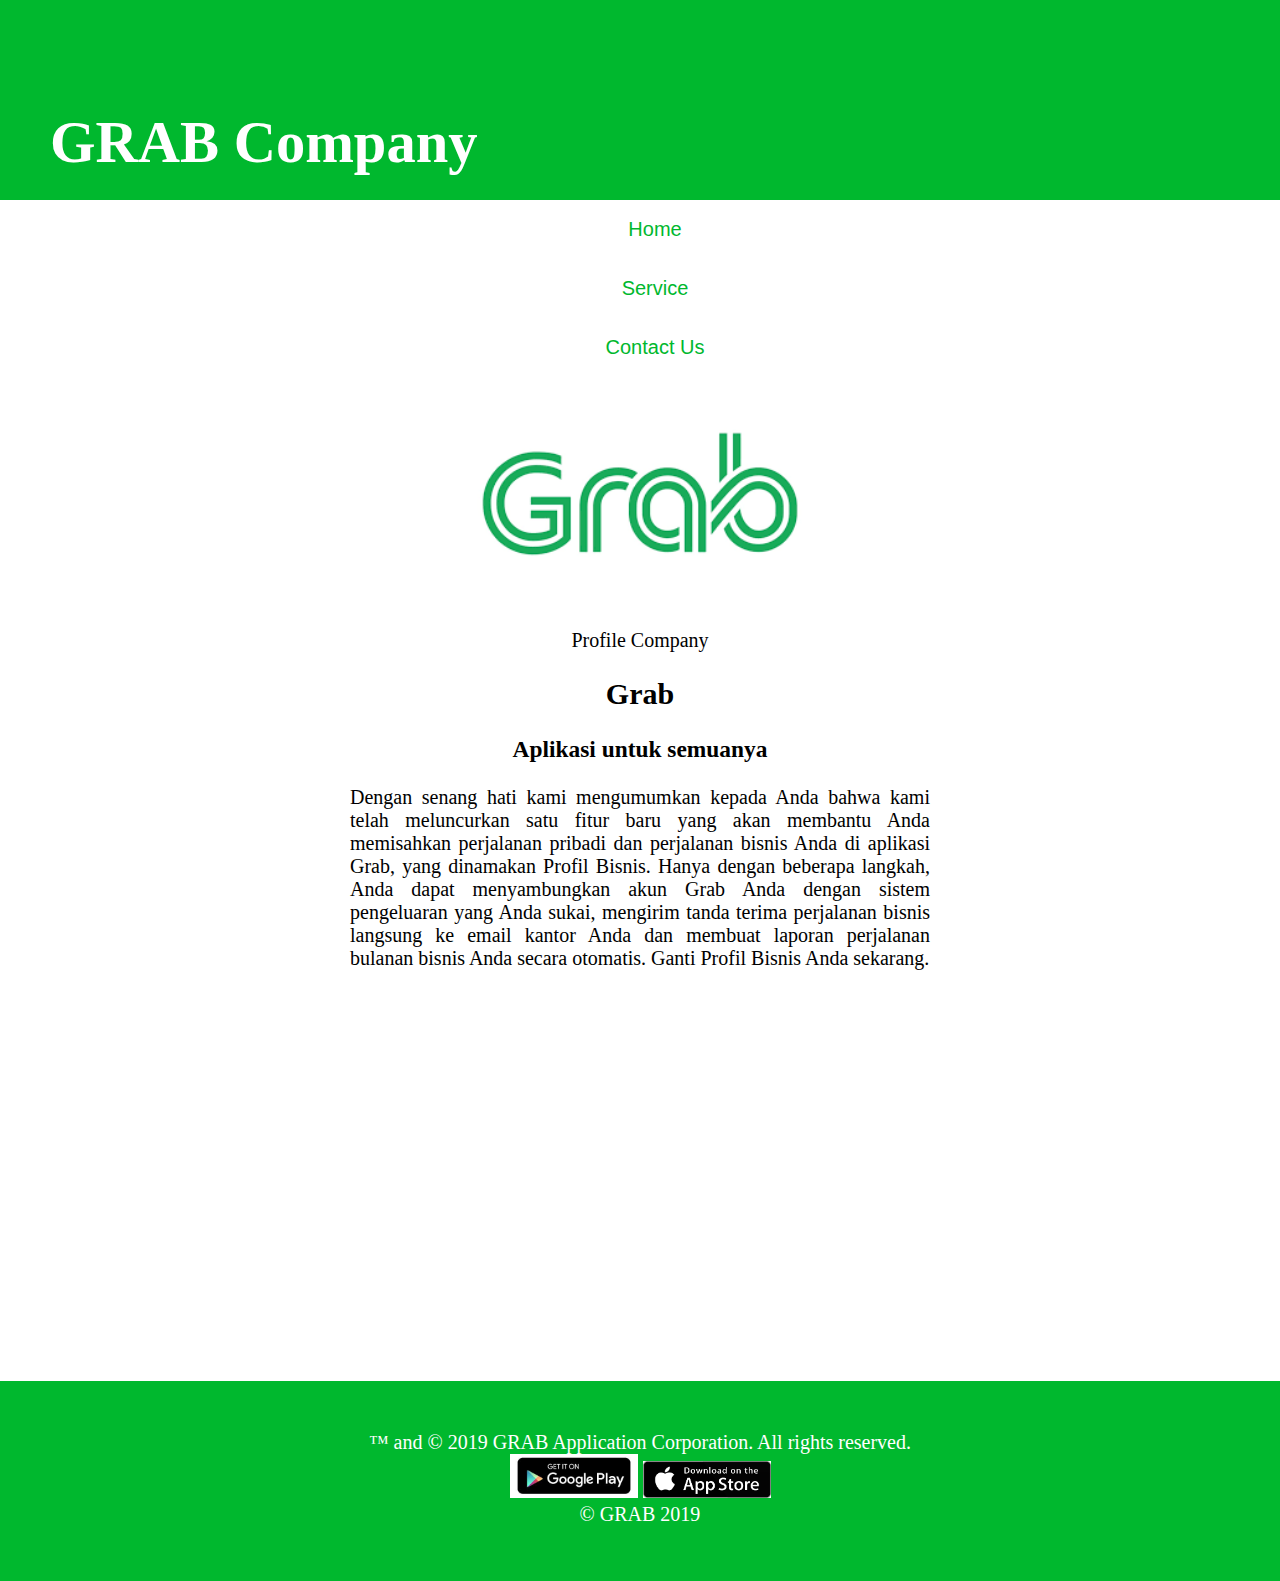
<file: index.html>
<html>
	<head>
		<title>GRAB</title>
		<meta name="viewport" content="width=device-width, initial-scale=1.0">
		<link rel="stylesheet" type="text/css" href="style.css">
	</head>
	<body>
		<header>
		<div class="homepage">
			<h3>
			GRAB Company
	   		</h3>
	   	</div>
	   	</header>


	   	<nav>
			<ul>
				<li><a href="index.html">Home</a></li>
				<li><a href="a.html">Service</a></li>
				<li><a href="b.html">Contact Us</a></li>

			</ul>
		</nav>




		<section style="background-color: white">
	   <center>
	   	<section class="courses">
   
	   	<img src="grab.png" width="30%">
	   				<div class="konten">
	   						<article>
							<figure>
								<figcaption>Profile Company</figcaption>
							</figure>
							<hgroup>
								<h2>Grab</h2>
								<h3>Aplikasi untuk semuanya</h3>
							</hgroup>
							<p>Dengan senang hati kami mengumumkan kepada Anda bahwa kami telah meluncurkan satu fitur baru yang akan membantu Anda memisahkan perjalanan pribadi dan perjalanan bisnis Anda di aplikasi Grab, yang dinamakan Profil Bisnis.

							Hanya dengan beberapa langkah, Anda dapat menyambungkan akun Grab Anda dengan sistem pengeluaran yang Anda sukai, mengirim tanda terima perjalanan bisnis langsung ke email kantor Anda dan membuat laporan perjalanan bulanan bisnis Anda secara otomatis.

							Ganti Profil Bisnis Anda sekarang.</p>
							</article>
					</div> 
	   </center>
	   </section>

	   
		<iframe width="500" height="315" src="https://www.youtube.com/embed/tipI5KGQD_4" frameborder="0" allow="accelerometer; autoplay; encrypted-media; gyroscope; picture-in-picture" allowfullscreen>
		</iframe>
		<br><br><br>
		<footer>			
	   		<section>
				™ and © 2019 GRAB Application Corporation. All rights reserved.
			</section>

			<section>
				<img src="play2.jpg" style="width: 10%; height: auto;">
				<img src="app.png" style="width: 10%; height: auto;">
			</section>

			<section>
				&copy; GRAB 2019
			</section>
		</footer>

	   </body>

</html>
</file>
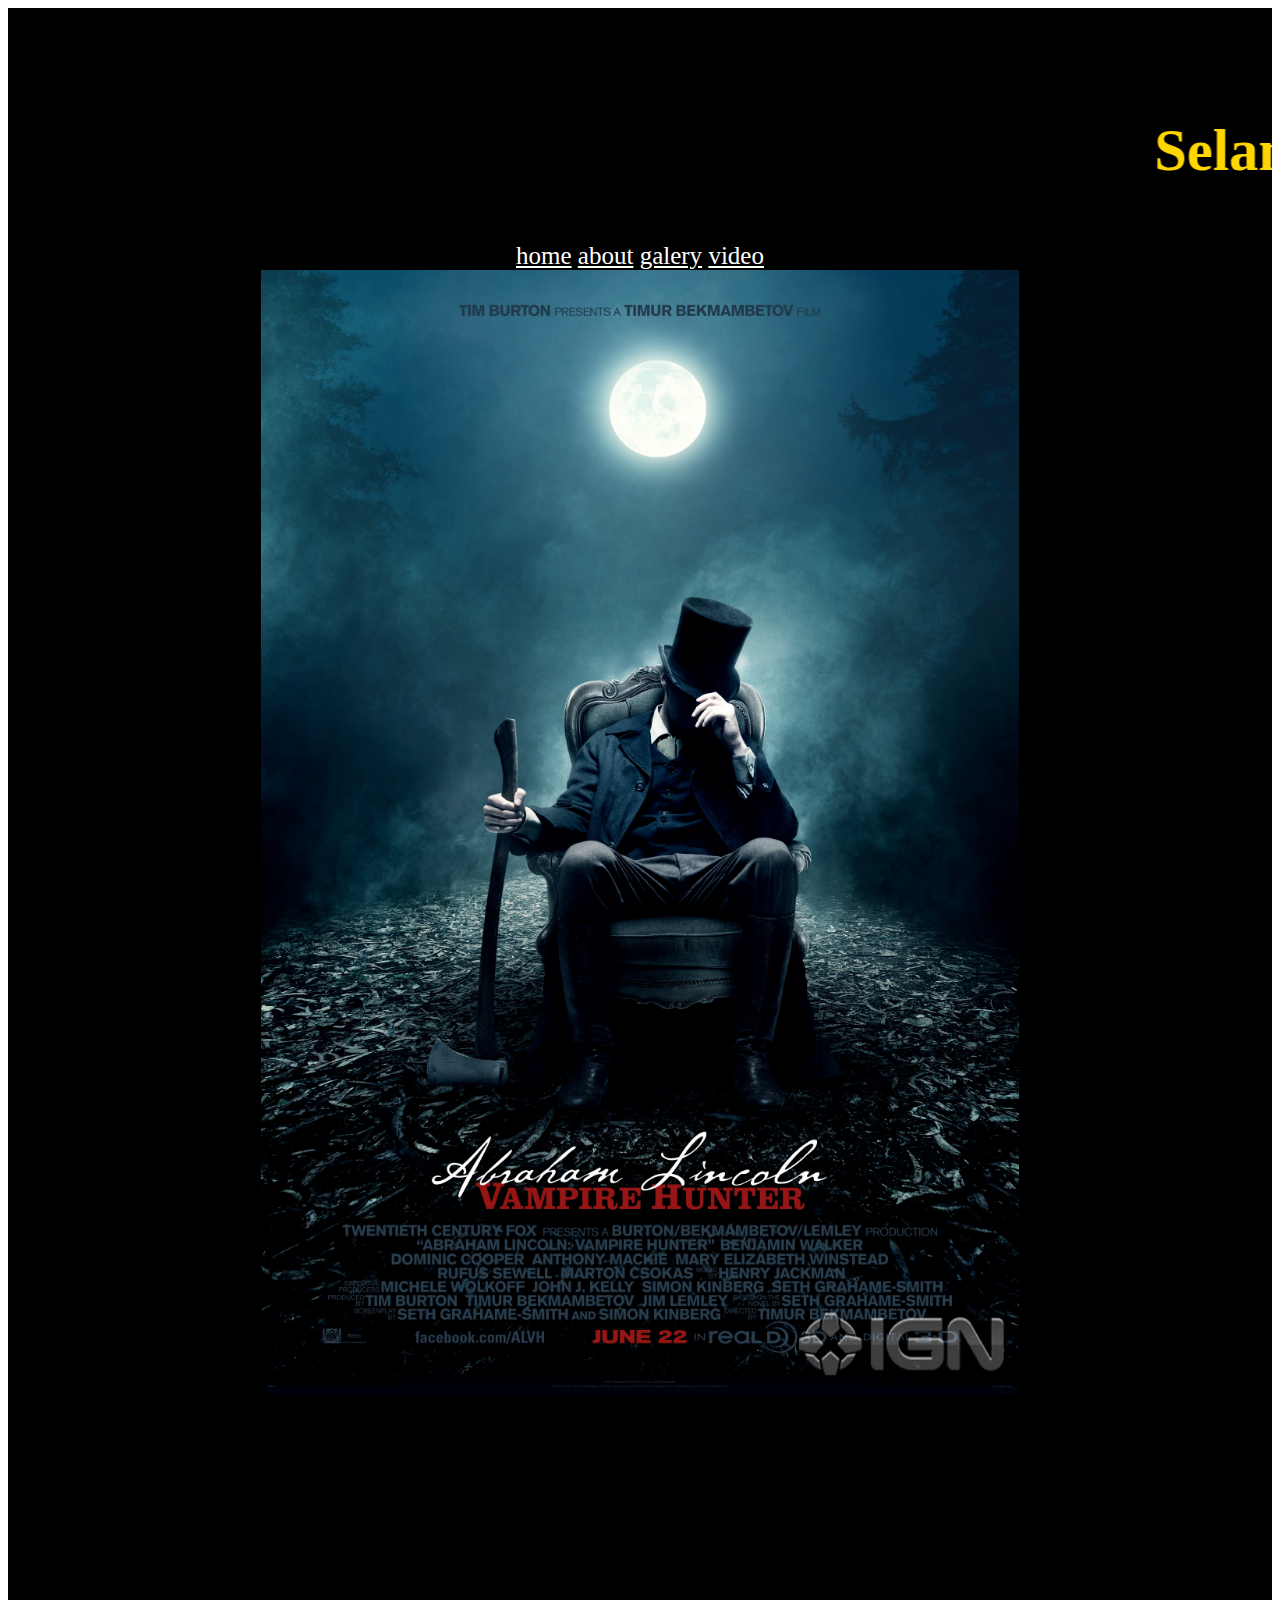
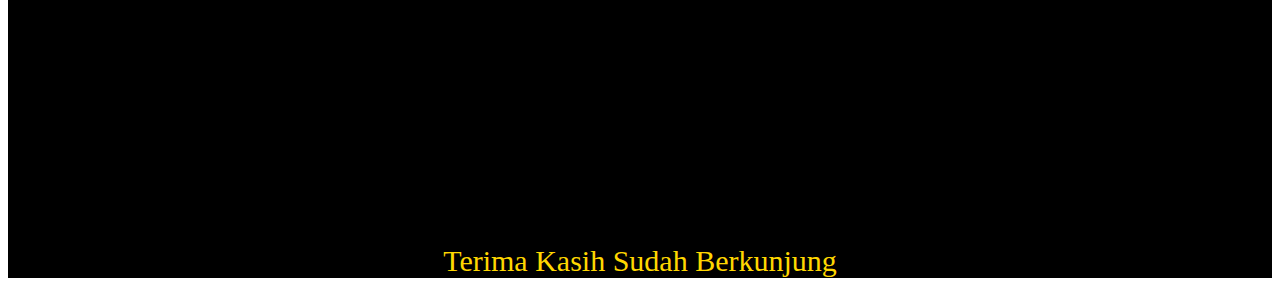
<file: about.html>
<html>
	<head>
		<title>About Us</title>
		<meta name="viewport" content="width=device-width, initial-scale=1.0">
		<style>
			header {
				background-color: black;
				padding-top: 50px;
				text-align: center;
				font-size: 50;
				color: gold;
			}
			footer {
				background-color: black;
				padding-top: 50px;
				text-align: center;
				font-size: 30;
				color: gold;
			}
		  </style>
	</head>
	<body>
		<header>
		<h3> <marquee behavior="scroll" direction="left"
	   	  scrollamount="15">Selamat Datang di Movie XXI</marquee> </h3>
	   	<section style="font-size: 25;text-align: center;background-color: black;">
	   	<a href="index.html"style="color: white">home</a>
	   	<a href="about.html"style="color: white">about</a>
	   	<a href="galery.html"style="color: white">galery</a>
	   	<a href="video.html"style="color: white">video</a>
	   </section>



		</header>
		<section style="background-color: black">
	   <center>
	   	<img src="23.jpg" width="60%">
	   </center>
	   </section>

	   <header>
	   	 <iframe width="400" height="350" src="https://www.youtube.com/embed/yXulj8Lgcyg" frameborder="0" allow="accelerometer; autoplay; encrypted-media; gyroscope; picture-in-picture" allowfullscreen></iframe>
	   </header>
	   <footer>Terima Kasih Sudah Berkunjung</footer>

	</body>
	</html>
</file>
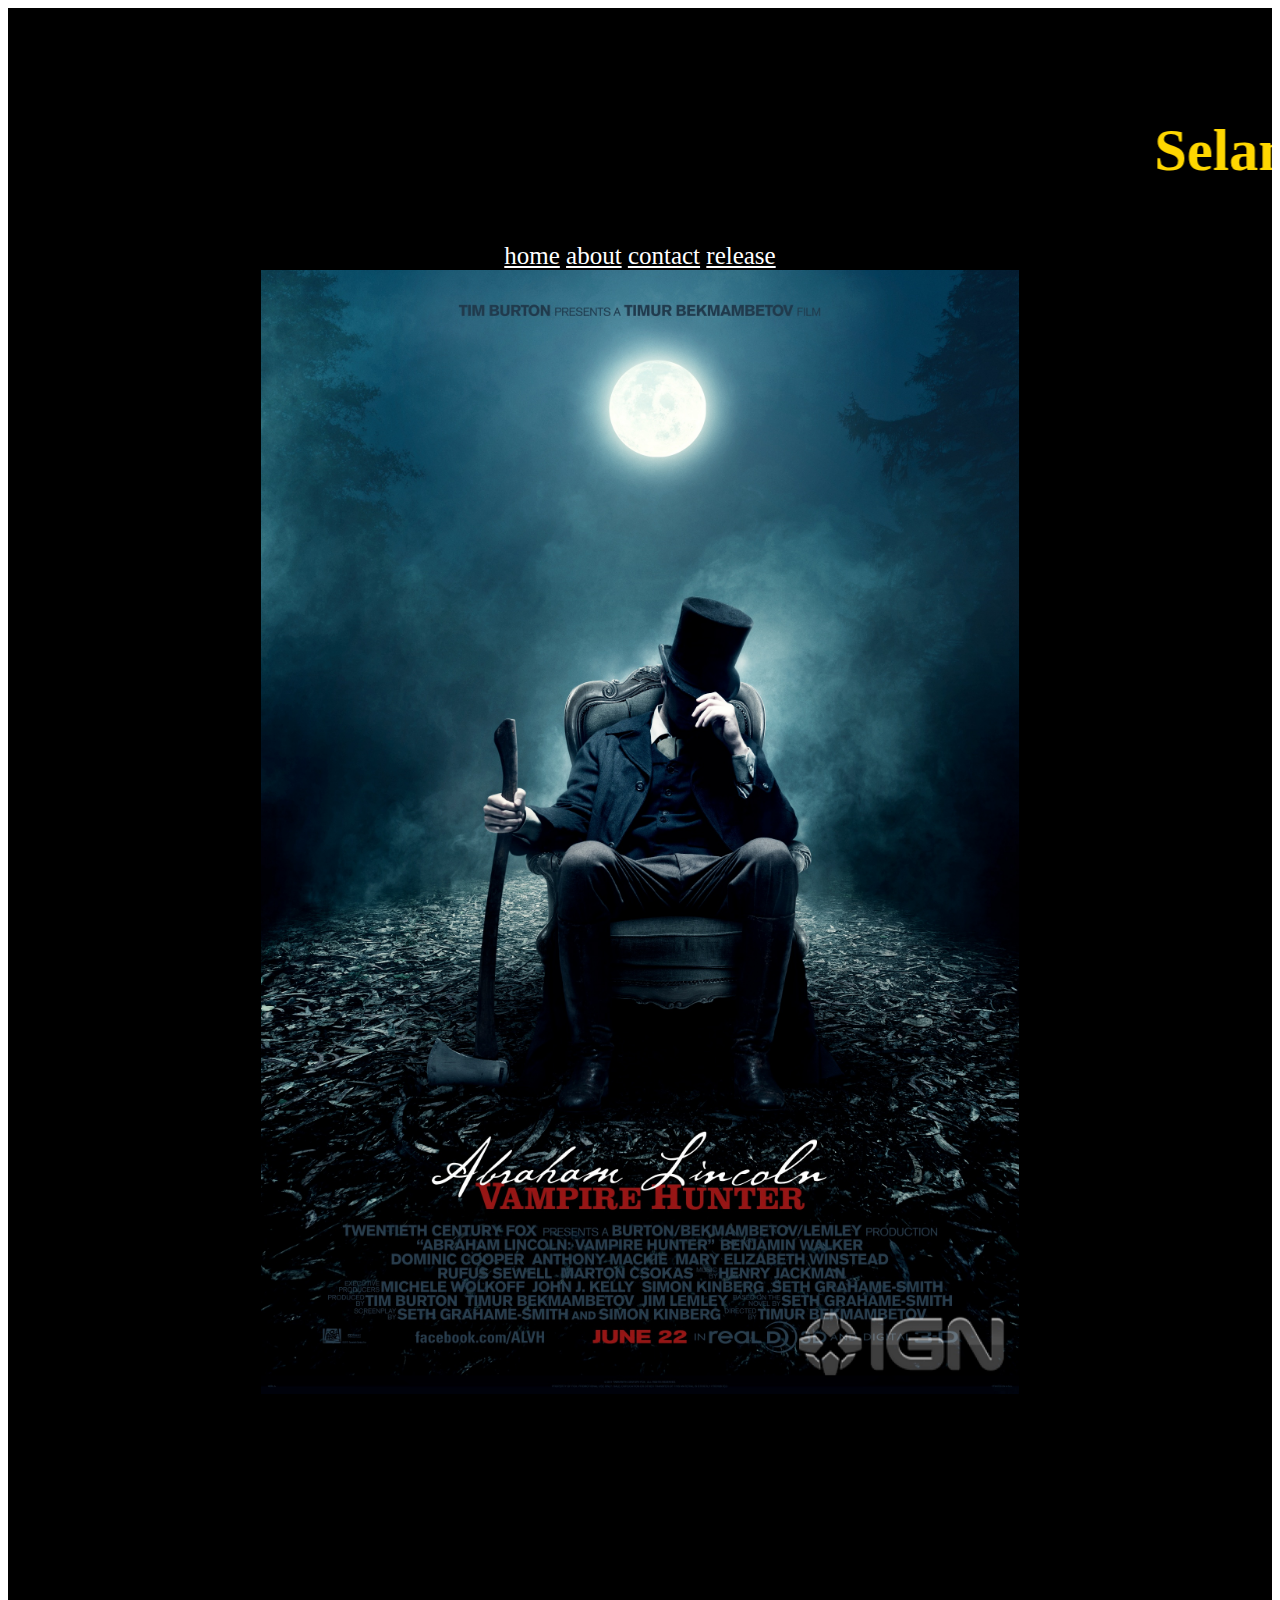
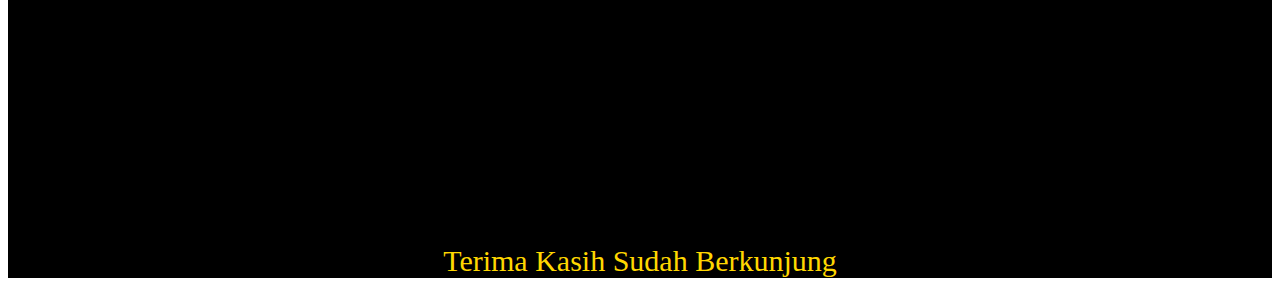
<file: galery.html>
<html>
	<head>
		<title>Movie XXI</title>
		<meta name="viewport" content="width=device-width, initial-scale=1.0">
		<style>
			header {
				background-color: black;
				padding-top: 50px;
				text-align: center;
				font-size: 50;
				color: gold;
			}
			footer {
				background-color: black;
				padding-top: 50px;
				text-align: center;
				font-size: 30;
				color: gold;
			}
		  </style>
	</head>
	<body>
		<header>
		<h3> <marquee behavior="scroll" direction="left"
	   	  scrollamount="15">Selamat Datang di Movie XXI</marquee> </h3>
	   	<section style="font-size: 25;text-align: center;background-color: black;">
	   	<a href="#home"style="color: white">home</a>
	   	<a href="#about"style="color: white">about</a>
	   	<a href="#contact"style="color: white">contact</a>
	   	<a href="#release"style="color: white">release</a>
	   </section>



		</header>
		<section style="background-color: black">
	   <center>
	   	<img src="23.jpg" width="60%">
	   </center>
	   </section>

	   <header>
	   	 <iframe width="400" height="350" src="https://www.youtube.com/embed/yXulj8Lgcyg" frameborder="0" allow="accelerometer; autoplay; encrypted-media; gyroscope; picture-in-picture" allowfullscreen></iframe>
	   </header>
	   <footer>Terima Kasih Sudah Berkunjung</footer>

	</body>
	</html>
</file>
<file: style.css>
body {
				margin: 0px;
				padding: 0px;
				background-color: white;
				text-align: center;
				color: black;
				font-size: 20px;
			}
			
			header 
			{
				background-color: #00b82e;
				padding-top: 50px;
				text-align: left;
				font-size: 50;
				color: white;
				height: 150px;
			}
			
			footer {
				background-color: #00b82e;
				padding-top: 50px;
				text-align: center;
				font-size: 20;
				color: white;
				height: 150px;
			}

			menu {
				weight: 100%;
				height: 12%;
				padding-top: 0px;
				text-align: center;
				color: white;
				font-style: bold;
				border: 1px solid black;
			}

			nav {
        		margin:auto;
       		 	text-align: center;
        		width: 100%;
       	 		font-family: 'Franklin Gothic Medium', 'Arial Narrow', Arial, sans-serif;
    		} 

    		nav ul {
        		background-color: white;
        		padding: 0 15px;
				margin: 0;
        		list-style: none;
        		position: relative;
        		display: inline-table;
        		width: 100%;
     		}

    		nav ul li{
        		float:center;
    		}

    		nav ul li:hover{
        		background: #00b82e;
    		}

    		nav ul li:hover a{
        		color: white;
    		}

    		nav ul li a{
        		display: block;
        		padding: 18px;
        		color: #00b82e;
        		text-decoration: none;
    		}

    		table {
  				font-family: arial, sans-serif;
 			 	border-collapse: collapse;
  				width: 100%;
			}

			td, th {
  				border: 1px solid #dddddd;
  				text-align: left;
  				padding: 8px;
			}

			tr:nth-child(even) {
  				background-color: grey;
			}


.konten {
	margin: 50px 350px;

}

.konten p {
	text-align: justify;
}

.homepage {
	margin: 50px;
}
</file>
